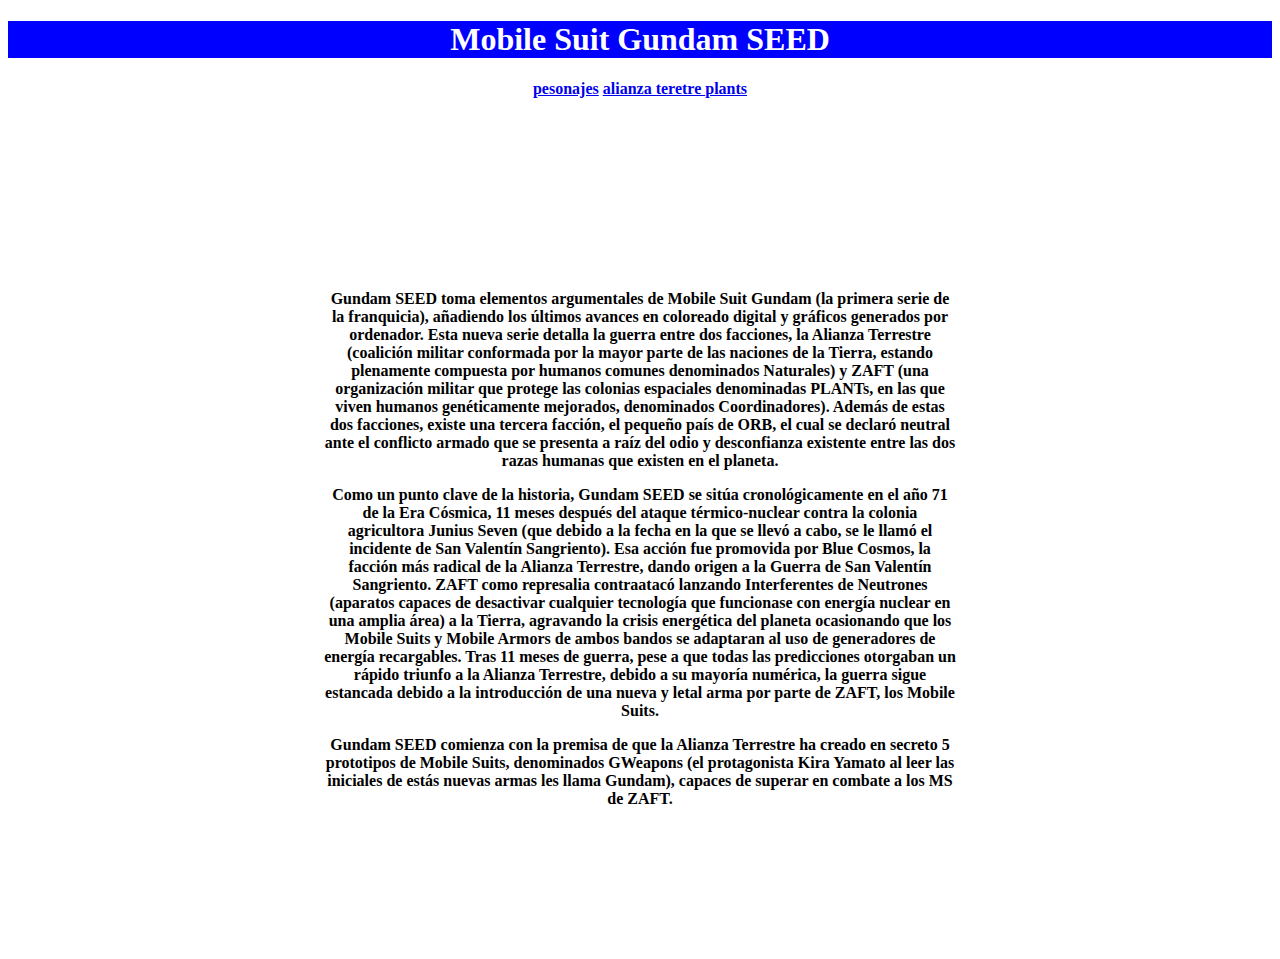
<file: evil/index.html>
<!DOCTYPE html>
<html>
    <head>
        <meta charset="UTF-8">
        <link rel="stylesheet" href="main.css">
        <title>Gundam SEED </title>
    </head>
    <body>
        
<div class="caja"><h1><b>Mobile Suit Gundam SEED<b></h1></div>
    <nav>

            <a href="gallery.html">pesonajes</a>
            <a href="abaud.html">alianza teretre </a>
            <a href="enemi.html">plants </a>
        </nav>

    <div class="jas"> 
     <p> <b>Gundam SEED</b> toma elementos argumentales de Mobile Suit Gundam (la primera serie de la franquicia), añadiendo los últimos avances en coloreado digital y gráficos generados por ordenador. Esta nueva serie detalla la guerra entre dos facciones, la Alianza Terrestre (coalición militar conformada por la mayor parte de las naciones de la Tierra, estando plenamente compuesta por humanos comunes denominados Naturales) y ZAFT (una organización militar que protege las colonias espaciales denominadas PLANTs, en las que viven humanos genéticamente mejorados, denominados Coordinadores). Además de estas dos facciones, existe una tercera facción, el pequeño país de ORB, el cual se declaró neutral ante el conflicto armado que se presenta a raíz del odio y desconfianza existente entre las dos razas humanas que existen en el planeta.  </p>


     <p>Como un punto clave de la historia, Gundam SEED se sitúa cronológicamente en el año 71 de la Era Cósmica, 11 meses después del ataque térmico-nuclear contra la colonia agricultora Junius Seven (que debido a la fecha en la que se llevó a cabo, se le llamó el incidente de San Valentín Sangriento). Esa acción fue promovida por Blue Cosmos, la facción más radical de la Alianza Terrestre, dando origen a la Guerra de San Valentín Sangriento. ZAFT como represalia contraatacó lanzando Interferentes de Neutrones (aparatos capaces de desactivar cualquier tecnología que funcionase con energía nuclear en una amplia área) a la Tierra, agravando la crisis energética del planeta ocasionando que los Mobile Suits y Mobile Armors de ambos bandos se adaptaran al uso de generadores de energía recargables. Tras 11 meses de guerra, pese a que todas las predicciones otorgaban un rápido triunfo a la Alianza Terrestre, debido a su mayoría numérica, la guerra sigue estancada debido a la introducción de una nueva y letal arma por parte de ZAFT, los Mobile Suits.</p>

     <p><b>Gundam SEED</b> comienza con la premisa de que la Alianza Terrestre ha creado en secreto 5 prototipos de Mobile Suits, denominados GWeapons (el protagonista Kira Yamato al leer las iniciales de estás nuevas armas les llama Gundam), capaces de superar en combate a los MS de ZAFT.</p>
            

    
       </div>
    </body>
</html>
</file>
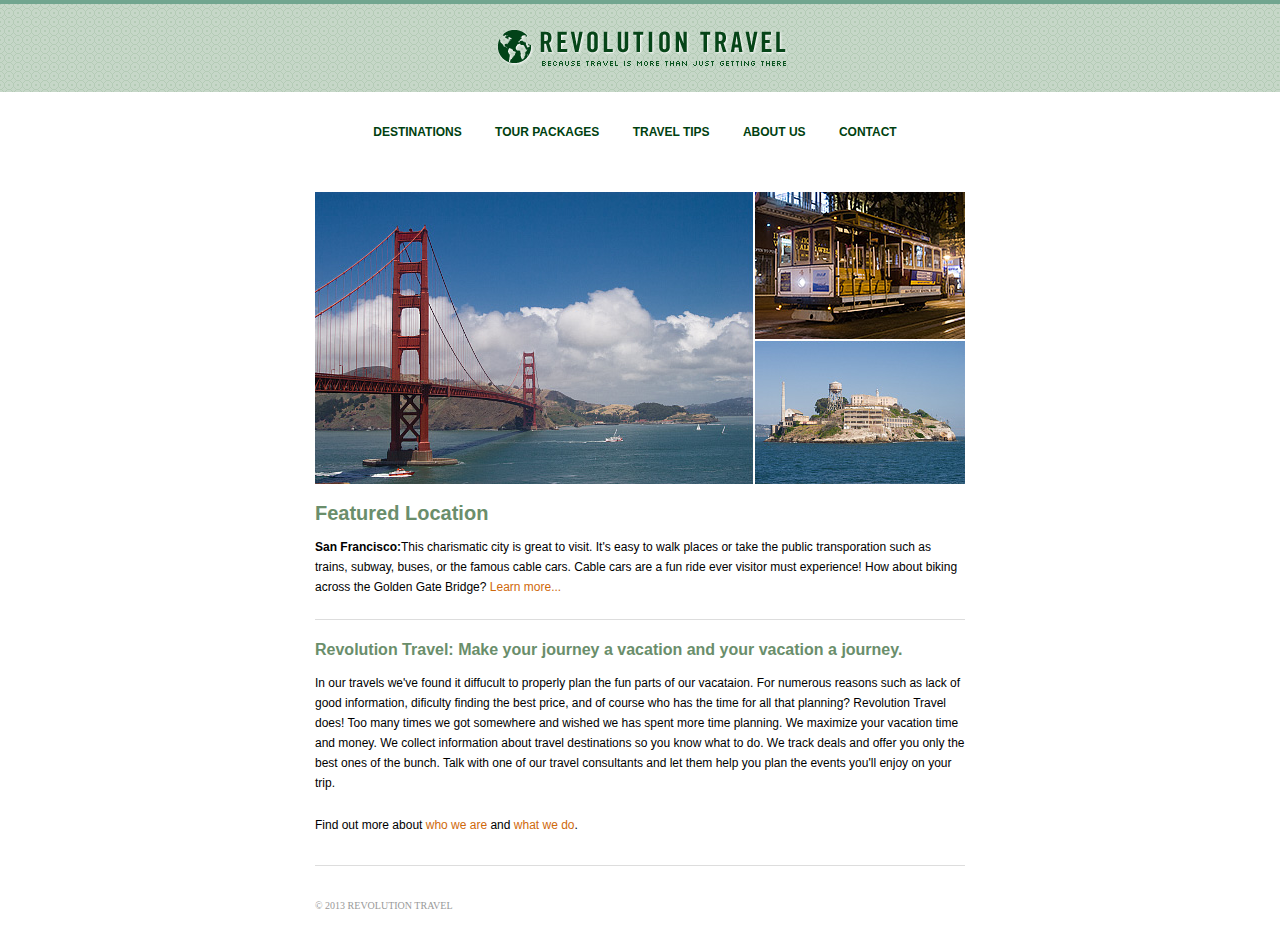
<file: Revolution Travel/index.html>
<!doctype html>
<html lang="en">
<head>
	<meta charset="UTF-8">
	<title>Revolution Travel-travel info for san francisco, ca</title>
	<link rel="stylesheet" href="main.css">
</head>
<body>
	<div id="header"><a href="index.html"><img src="images/revolution-logo.png" height="47" width="295" alt=""></a></div>
	<div id="nav">
		<a href="destinations.html">Destinations</a>
		<a href="packages.html">Tour Packages</a>
		<a href="tips.html">Travel Tips</a>
		<a href="about.html">About Us</a>
		<a href="contact.html">Contact</a>
	</div>
	<div id="main">
		<img src="images/san-fran-featured.jpg" height="292" width="650" alt="">
		<h1>Featured Location</h1>
		<p><strong>San Francisco:</strong>This charismatic city is great to visit. It's easy to walk places or take the public transporation such as trains, subway, buses, or the famous cable cars. Cable cars are  a fun 
		ride ever visitor must experience! How about biking across the Golden Gate Bridge? <a href="sanfran.html">Learn more...</a></p>
		<h2>Revolution Travel: Make your journey a vacation and your vacation a journey.</h2>
		<p>In our travels  we've found it diffucult to properly plan the fun parts of our vacataion. For numerous reasons such as lack of good information, dificulty finding the best price, and of course who has the time for all that planning? Revolution Travel does! Too many times we got somewhere and wished we has spent more time planning. We maximize your vacation time and money. We collect information about travel destinations so you know what to do. We track deals and offer you only the best ones of the bunch. Talk with one of our travel consultants and let them help you plan the events you'll enjoy on your trip.</p>
		<p>Find out more about <a href="about.html">who we are</a> and <a href="about.html">what we do</a>.</p>
	</div>
	<div id="footer">
		<p>© 2013 Revolution Travel</p>
	</div>
</body>
</html>
</file>
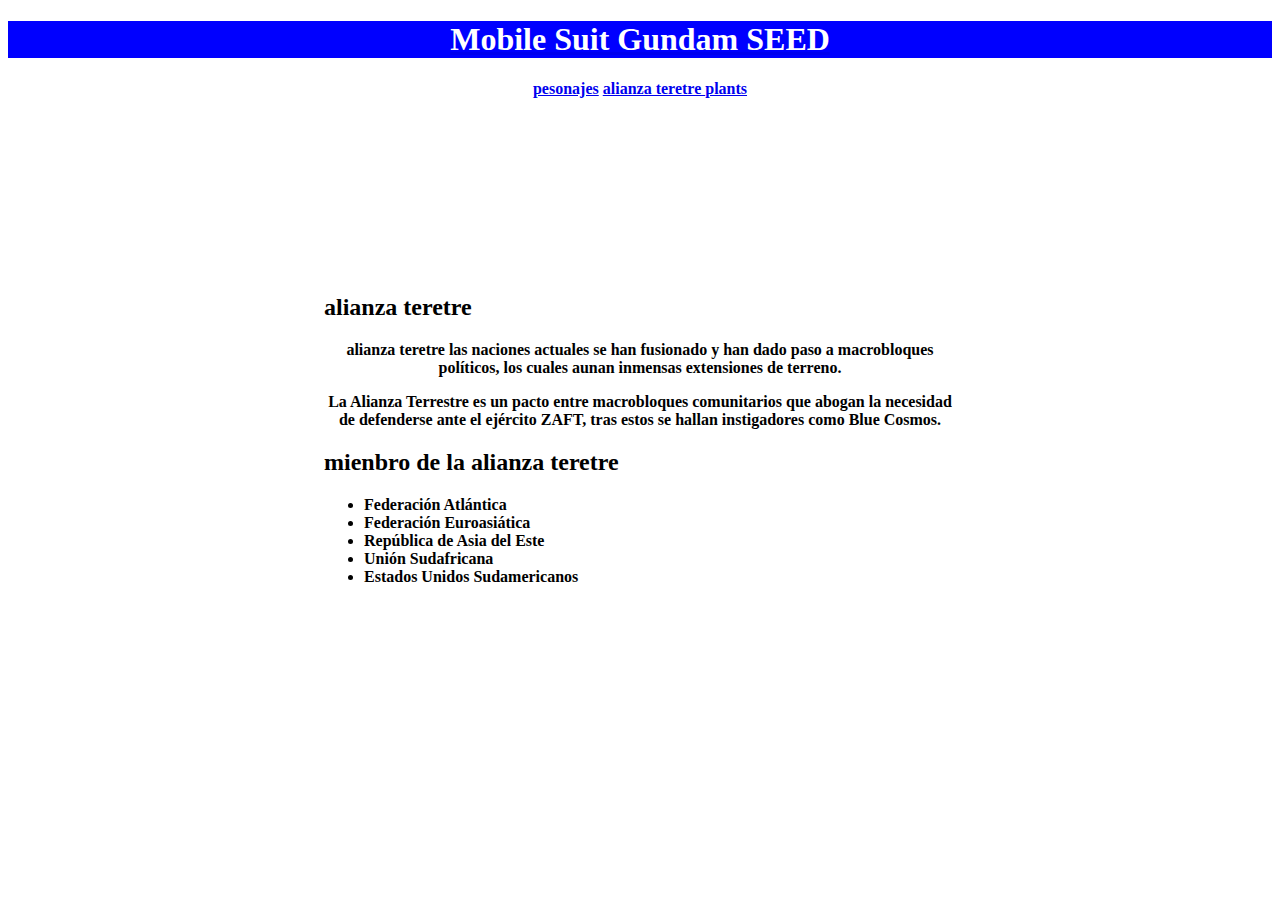
<file: evil/abaud.html>
<!DOCTYPE html>
<html>
    <head>
        <title> houndre Savage Evil Website!</title>
         <link rel="stylesheet" href="main.css">
    </head>
    <body>
<div class="caja"><a href="index.html"><h1><b>Mobile Suit Gundam SEED<b></h1></div>
    <div class="yue"></div>
  <nav>

            <a href="gallery.html">pesonajes</a>
            <a href="abaud.html">alianza teretre </a>
            <a href="enemi.html">plants </a>
        </nav>
    <div class="jason">
   
        <h2> alianza teretre </h2>
    
   <p>alianza teretre  las naciones actuales se han fusionado y han dado paso a macrobloques políticos, los cuales aunan inmensas extensiones de terreno.</p>

  <p> La Alianza Terrestre es un pacto entre macrobloques comunitarios que abogan la necesidad de defenderse ante el ejército ZAFT, tras estos se hallan instigadores como Blue Cosmos.</p>
<h2>mienbro de la alianza teretre</h2>
  <ul>
      <li>Federación Atlántica</li>
      <li>Federación Euroasiática </li>
      <li>República de Asia del Este</li>
      <li>Unión Sudafricana</li>
      <li>Estados Unidos Sudamericanos</li>
  </ul>
       </div>
    </body>
</html>
</file>
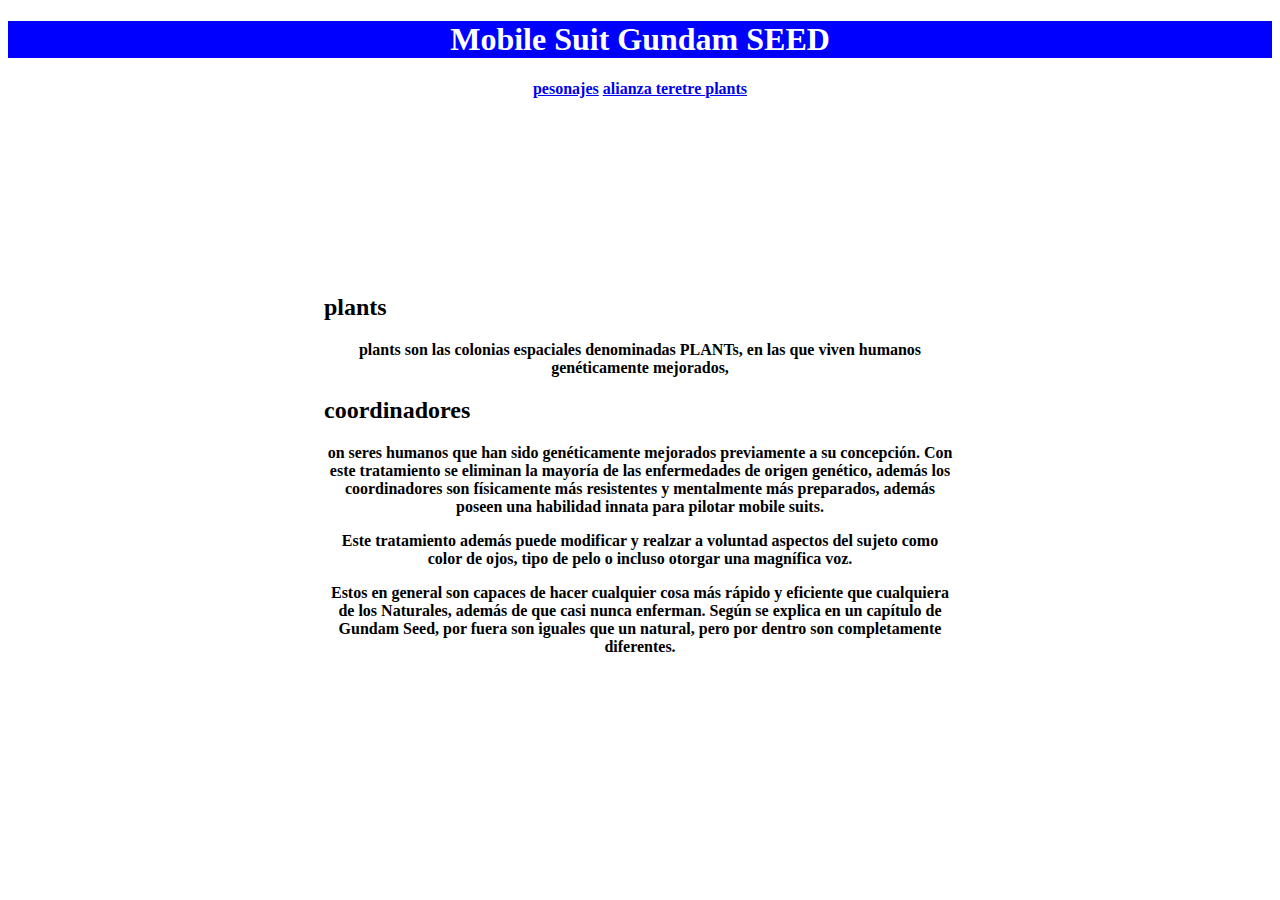
<file: evil/enemi.html>
<!DOCTYPE html>
<html>
    <head>
        <title> houndre Savage Evil Website!</title>
         <link rel="stylesheet" href="main.css">
    </head>
   <body>
    <div class="caja"><a href="index.html"><h1><b>Mobile Suit Gundam SEED<b></h1></div>
    <div class="yue"></div>
 <nav>

            <a href="gallery.html">pesonajes</a>
            <a href="abaud.html">alianza teretre </a>
            <a href="enemi.html">plants </a>
        </nav>
    <div class="jason">  
    <h2>plants</h2>

    <p> plants son las colonias espaciales denominadas PLANTs, en las que viven humanos genéticamente mejorados,</p>

    <h2> coordinadores</h2>

    <p>on seres humanos que han sido genéticamente mejorados previamente a su concepción. Con este tratamiento se eliminan la mayoría de las enfermedades de origen genético, además los coordinadores son físicamente más resistentes y mentalmente más preparados, además poseen una habilidad innata para pilotar mobile suits.</p>


  <p>Este tratamiento además puede modificar y realzar a voluntad aspectos del sujeto como color de ojos, tipo de pelo o incluso otorgar una magnífica voz.</p>

  <p>Estos en general son capaces de hacer cualquier cosa más rápido y eficiente que cualquiera de los Naturales, además de que casi nunca enferman. Según se explica en un capítulo de Gundam Seed, por fuera son iguales que un natural, pero por dentro son completamente diferentes.</p> 
       </div>
    </body>
</html>
</file>
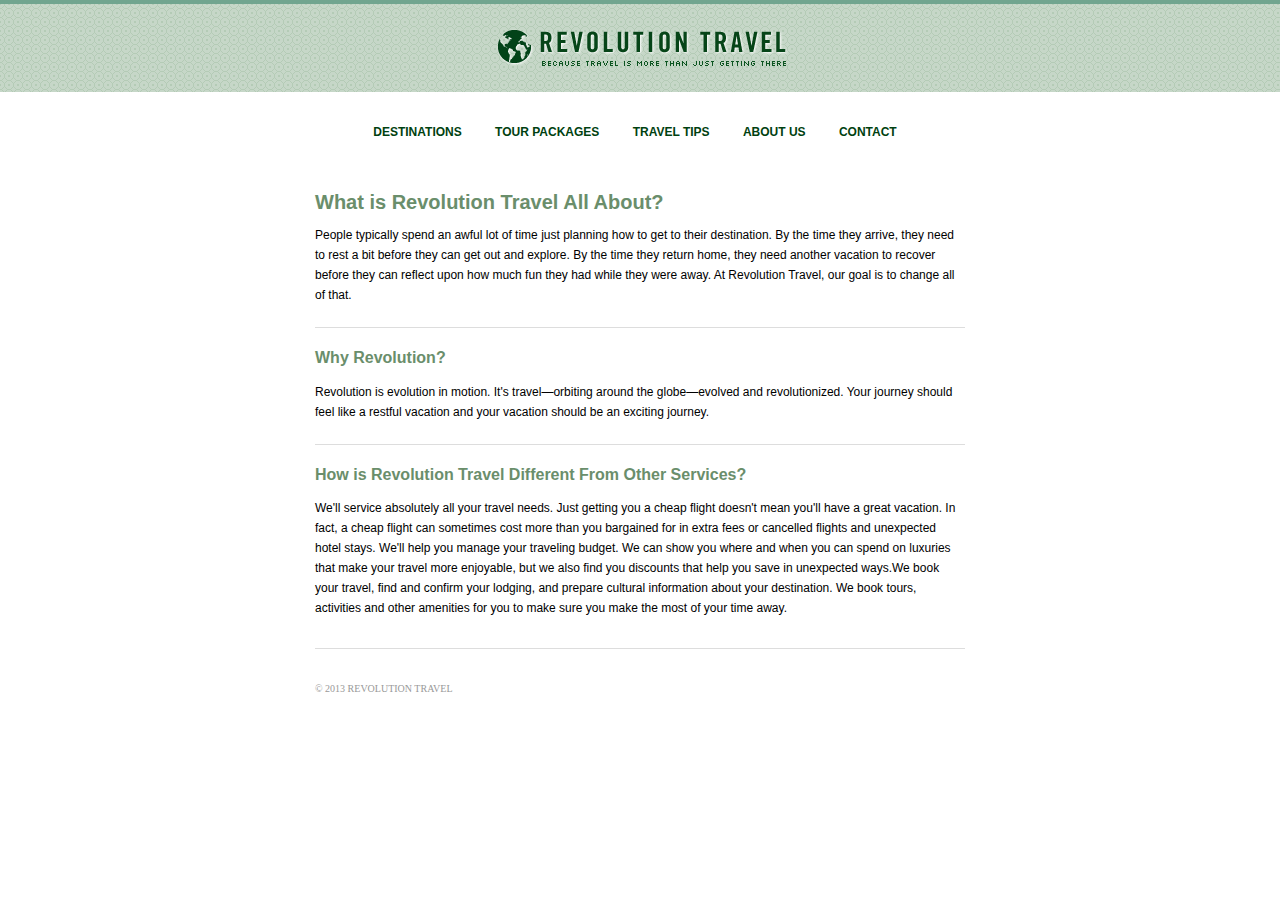
<file: Revolution Travel/about.html>
<!doctype html>
<html lang="en">
<head>
	<meta charset="UTF-8">
	<title>Revolution Travel - About Revolution Travel</title>
    <link rel="stylesheet" href="main.css">

</head>
<body>
	<div id="header"><a href="index.html"><img src="images/revolution-logo.png" height="47" width="295" alt="Revolution Travel"></a></div>
	<div id="nav">
		<a href="destinations.html">Destinations</a>
		<a href="packages.html">Tour Packages</a>
		<a href="tips.html">Travel Tips</a>
		<a href="about.html">About Us</a>
		<a href="contact.html">Contact</a>
	</div>
	<div id="main">
		<h1>What is Revolution Travel All About?</h1>
		<p>People typically spend an awful lot of time just planning how to get to their destination. By the time they arrive, they need to rest a bit before they can get out and explore. By the time they return home, they need another vacation to recover before they can reflect upon how much fun they had while they were away. At Revolution Travel, our goal is to change all of that.</p>
		<h2>Why Revolution?</h2>
		<p>Revolution is evolution in motion. It's travel—orbiting around the globe—evolved and revolutionized. Your journey should feel like a restful vacation and your vacation should be an exciting journey.</p>
		<h2>How is Revolution Travel Different From Other Services?</h2>
		<p>We'll service absolutely all your travel needs. Just getting you a cheap flight doesn't mean you'll have a great vacation. In fact, a cheap flight can sometimes cost more than you bargained for in extra fees or cancelled flights and unexpected hotel stays. We'll help you manage your traveling budget. We can show you where and when you can spend on luxuries that make your travel more enjoyable, but we also find you discounts that help you save in unexpected ways.We book your travel, find and confirm your lodging, and prepare cultural information about your destination. We book tours, activities and other amenities for you to make sure you make the most of your time away.</p>
	</div>
	<div id="footer">
		<p>© 2013 Revolution Travel</p>
	</div>
</body>
</html>
</file>
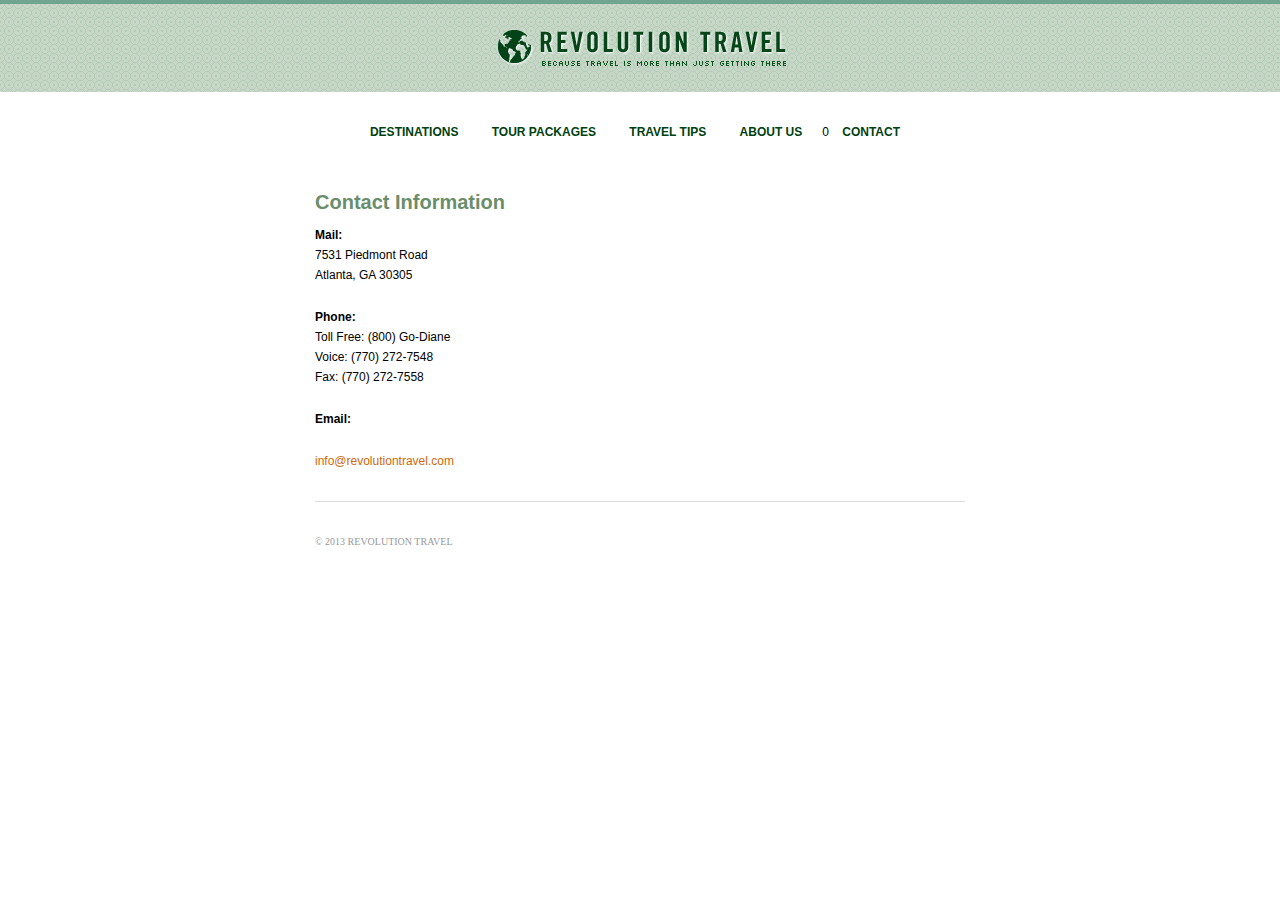
<file: Revolution Travel/contact.html>
<!doctype html>
<html lang="en">
<head>
	<meta charset="UTF-8">
	<title>Revolution Travel - Contact Us</title>
	<link rel="stylesheet" href="main.css">

</head>
<body>
	<div id="header"><a href="index.html"><img src="images/revolution-logo.png" height="47" width="295" alt="Revolution Travel"></a></div>
	<div id="nav">
		<a href="destinations.html">Destinations</a>
		<a href="packages.html">Tour Packages</a>
		<a href="tips.html">Travel Tips</a>
		<a href="about.html">About Us</a>0
		<a href="contact.html">Contact</a>
	</div>
	<div id="main">
		<h1>Contact Information</h1>
		<p><strong>Mail:</strong> <br>
		    7531 Piedmont Road<br>
		    Atlanta, GA 30305</p>
		<p><strong>Phone:</strong> <br> 
		    Toll Free: (800) Go-Diane<br>
		    Voice: (770) 272-7548<br>
		    Fax: (770) 272-7558</p>
		<p><strong>Email:</strong></p>
		<script type="text/javascript">
   (function() { var aTIWgSbN = 'inf'; var wpbdEeqem = '">'; var YRKqJBes = 'o@r'; var fZTWZMskS = 'ra'; var gaTwnpvemSV = 'href="mai'; var cMtgnwqqzh = '></'; var eqCjAyNmfX = 'm'; var bLnkiSSKjl = 'fo'; var uOOHDpSGkUM = 've'; var ghTJUlRHmS = 'in'; var HtuhpUybj = '@r'; var OkLUYDJU = '.co'; var xzhemMMhk = 'vel'; var AFcmaBNL = 'tra'; var LcDEPXeE = 'co'; var FdKqmJfuK = 'evo'; var rSSZrkhiH = 'ol'; var ipKwhXedv = 'ev'; var fsPaTbpudP = '</a'; var zsJFDrA = 'lto:'; var urmvUrZDoX = 'm'; var QYJyXeH = 'ion'; var gNhJNZF = '>'; var RdgjVkGn = 's="email-'; var lknVSgw = '<div clas'; var ZKSPBFn = 'nt'; var lVNsaAod = 'lut'; var KIdCNMjAbn = 'io'; var yIPoZYOdE = 'l.'; var sfxJhCjbvrM = 'div'; var msjCNGQmK = 'link"><a '; var hEcFeaZ = 'ut'; document.write(lknVSgw + RdgjVkGn + msjCNGQmK + gaTwnpvemSV + zsJFDrA + ghTJUlRHmS + bLnkiSSKjl + HtuhpUybj + ipKwhXedv + rSSZrkhiH + hEcFeaZ + KIdCNMjAbn + ZKSPBFn + fZTWZMskS + uOOHDpSGkUM + yIPoZYOdE + LcDEPXeE + eqCjAyNmfX + wpbdEeqem + aTIWgSbN + YRKqJBes + FdKqmJfuK + lVNsaAod + QYJyXeH + AFcmaBNL + xzhemMMhk + OkLUYDJU + urmvUrZDoX + fsPaTbpudP + cMtgnwqqzh + sfxJhCjbvrM + gNhJNZF); }());
</script>
	</div>
	<div id="footer">
		<p>© 2013 Revolution Travel</p>
	</div>
</body>
</html>
</file>
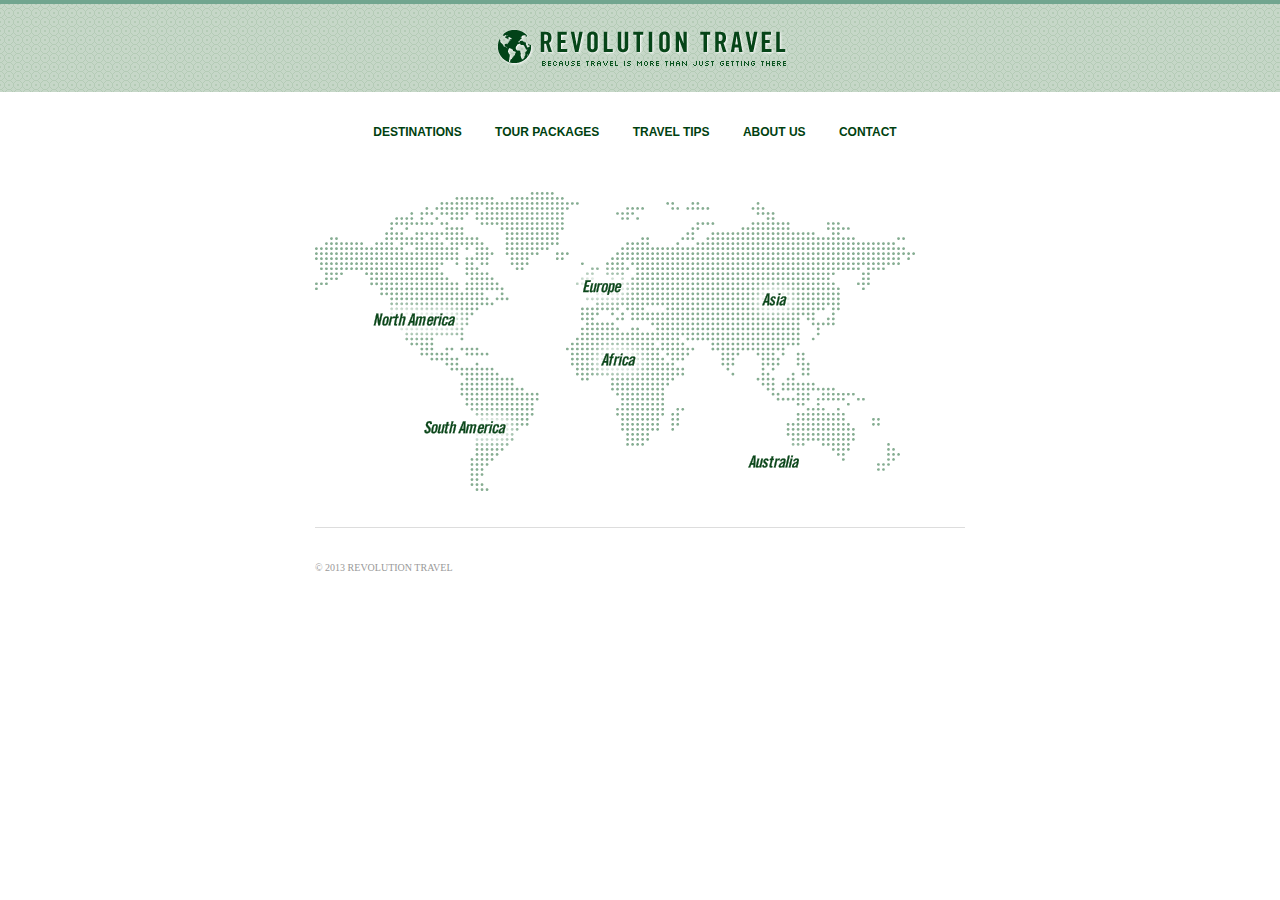
<file: Revolution Travel/destinations.html>
<!doctype html>
<html lang="en">
<head>
	<meta charset="UTF-8">
	<title>Revolution Travel - World Travel Experts</title>
	<link rel="stylesheet" href="main.css">
<body>
	<div id="header"><a href="index.html"><img src="images/revolution-logo.png" height="47" width="295" alt="Revolution Travel"></a></div>
	<div id="nav">
		<a href="destinations.html">Destinations</a>
		<a href="packages.html">Tour Packages</a>
		<a href="tips.html">Travel Tips</a>
		<a href="about.html">About Us</a>
		<a href="contact.html">Contact</a>
	</div>
	<div id="main">
	<img src="images/world-map.png" alt="Revolution Travel - World Map" height="299" width="600" alt="">
	</div>
	<div id="footer">
		<p>© 2013 Revolution Travel</p>
	</div>
</body>
</html>
</file>
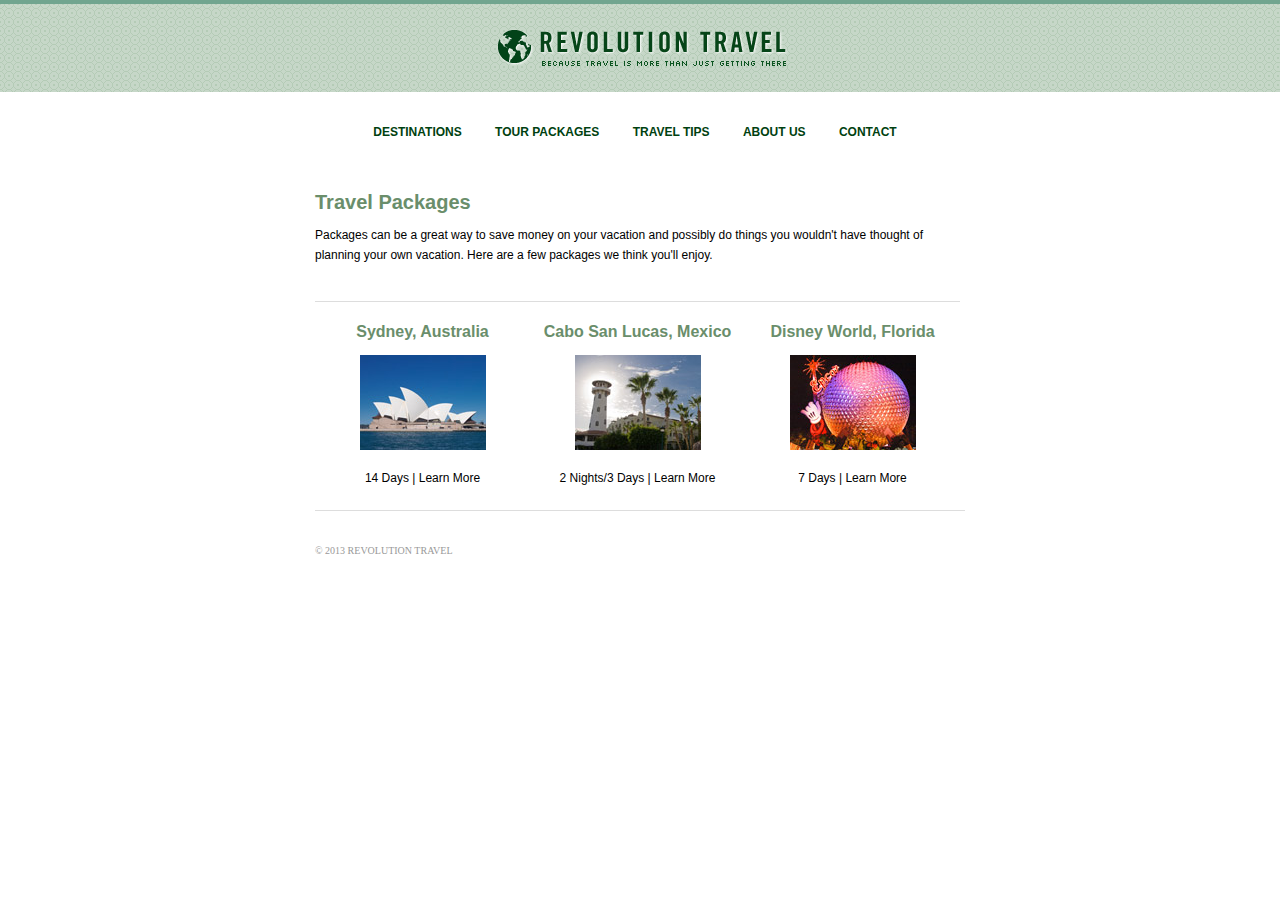
<file: Revolution Travel/packages.html>
<!doctype html>
<html lang="en">
<head>
	<meta charset="UTF-8">
	<title>Revolution Travel - Featured Travel Packages</title>
	<link rel="stylesheet" href="main.css">
	<style>
	.featuredPackage {
		width: 215px;
		float: left;
		text-align: center;
	}
	.clearFloat {
		clear:both;
	}
	</style>
</head>
<body>
	<div id="header"><a href="index.html"><img src="images/revolution-logo.png" height="47" width="295" alt="Revolution Travel"></a></div>
	<div id="nav">
		<a href="destinations.html">Destinations</a>
		<a href="packages.html">Tour Packages</a>
		<a href="tips.html">Travel Tips</a>
		<a href="about.html">About Us</a>
		<a href="contact.html">Contact</a>
	</div>
	<div id="main">
	<h1>Travel Packages</h1>
	<p>Packages can be a great way to save money on your vacation and possibly do things you wouldn't have thought of planning your own vacation. Here are a few packages we think you'll enjoy.</p>
		<div class="featuredPackage">
		  <h2>Sydney, Australia</h2>
	      <img src="images/package-sydney.jpg" height="95" width="126" alt="" >
	      <p>14 Days | Learn More</p>
		 </div>
		 <div class="featuredPackage">
		    <h2>Cabo San Lucas, Mexico</h2>
		   	<img src="images/package-cabo.jpg" height="95" width="126" alt="" >
		    <p>2 Nights/3 Days | Learn More</p>
	    </div>
		<div class="featuredPackage"><h2>Disney World, Florida</h2>
		     <img src="images/package-disney.jpg" height="95" width="126" alt="" >
		      <p>7 Days | Learn More</p>

		</div>
	</div>
	<div id="footer" class="clearFloat">
		<p>© 2013 Revolution Travel</p>
	</div>
</body>
</html>
</file>
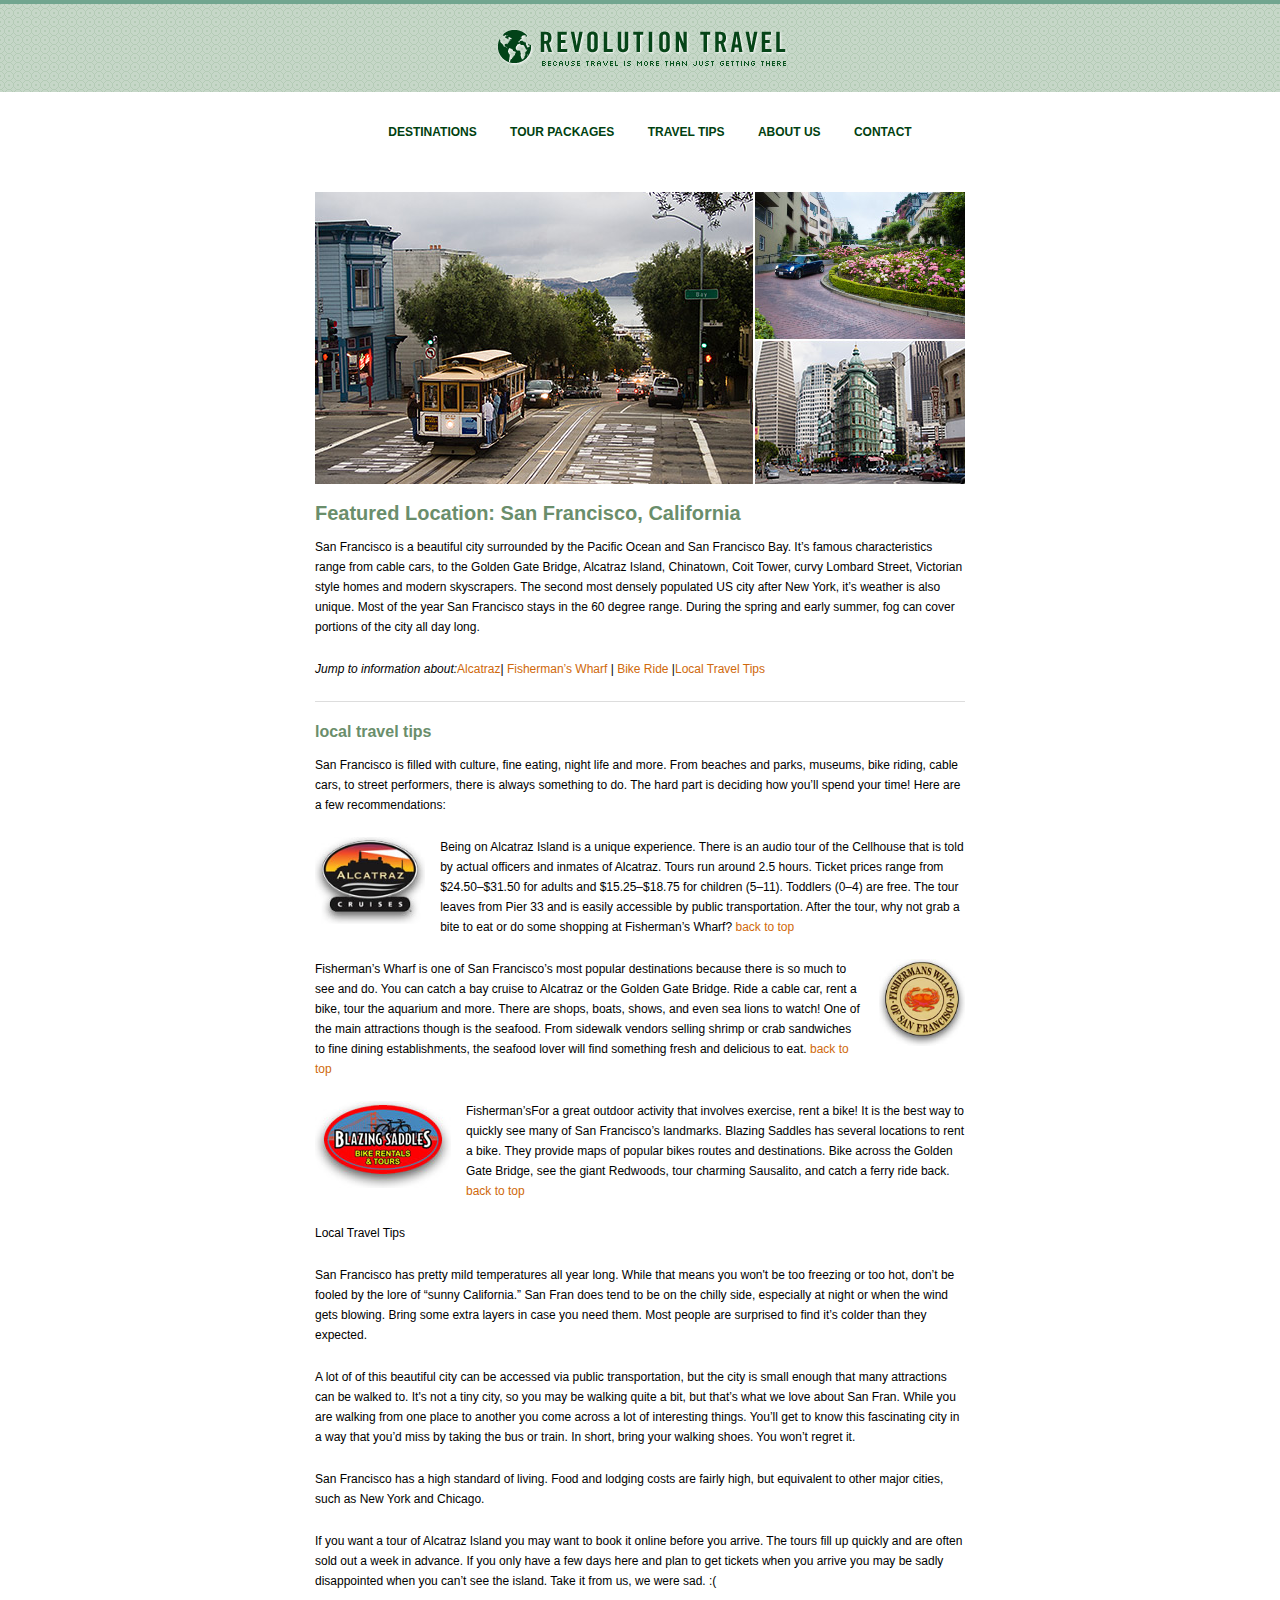
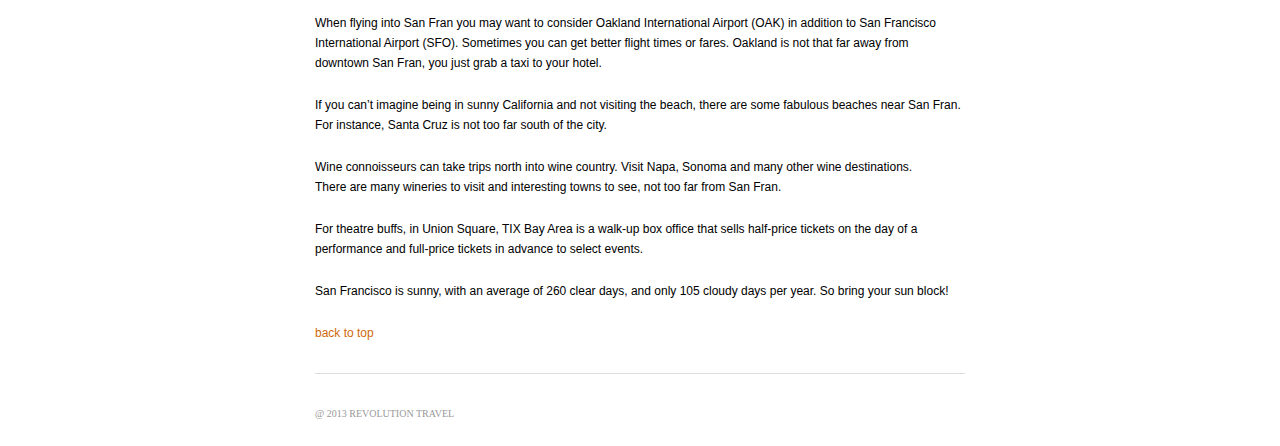
<file: Revolution Travel/sanfran.html>
<!doctype html>
<html lang="en">
<head>
	<meta charset="UTF-8">
	<title>Revolution Travel-travel info for san francisco, ca</title>
	<link rel="stylesheet" href="main.css">
	

</head>
<body>
<a id="tips">
<div id="header"><a href="index.html"><img src="images/revolution-logo.png" height="47" width="295" alt="Revolution Travel" ></div>
<div id="nav">
<a  href="destinations.html">Destinations</a>
<a  href="packages.html">tour packages</a>
<a href="tips.html"> travel tips</a>
<a href="about.html">about us</a>
<a href="contact.html">contact</a>	
</div>     
<div id="main">
	<img src="images/san-fran.jpg" height="292" width="650" alt="san francisco landmarke"
title="san francisco Landmarks: cable cars, lombard street. flatiron building">	
<h1>Featured Location: San Francisco, California</h1>

<p>San Francisco is a beautiful city surrounded by the Pacific Ocean and San Francisco Bay. It’s famous characteristics range from cable cars, to the Golden Gate Bridge, Alcatraz Island, Chinatown, Coit Tower, curvy Lombard Street, Victorian style homes and modern skyscrapers. The second most densely populated US city after New York, it’s weather is also unique. Most of the year San Francisco stays in the 60 degree range. During the spring and early summer, fog can cover portions of the city all day long.</p>

<p><em>Jump to information about:</em><a href="#alcatraz">Alcatraz</a>|<a href="#wharf"> Fisherman’s Wharf </a>|<a herf="#biking"> Bike Ride </a>|<a herf="#tips">Local Travel Tips</a></p>

</a><h2>local travel tips</h2>
<p>San Francisco is filled with culture, fine eating, night life and more. From beaches and parks, museums, bike riding, cable cars, to street performers, there is always something to do. The hard part is deciding how you’ll spend your time! Here are a few recommendations:</p>
 <a id="alcatraz"></a><p><a href="http://www.alcatrazcruises.com/" target="_blank"><img src="images/logo-alcatraz.jpg" height="87" widht="133" alt="alcatraz cruises" class="imgleft"></a>Being on Alcatraz Island is a unique experience. There is an audio tour of the Cellhouse that is told by actual officers and inmates of Alcatraz. Tours run around 2.5 hours. Ticket prices range from $24.50–$31.50 for adults and $15.25–$18.75 for children (5–11). Toddlers (0–4) are free. The tour leaves from Pier 33 and is easily accessible by public transportation. After the tour, why not grab a bite to eat or do some shopping at Fisherman’s Wharf?  
 <a href="#top">back to top</a>	</p>
  <a id="wharf"></a><p><a href="http://www.fishermanswharf.org/" target="_blank"><img src="images/logo-fishermans-wharf.jpg" height="87" widht="133" alt="fishermans-wharf" class="imgright"></a>Fisherman’s Wharf is one of San Francisco’s most popular destinations because there is so much to see and do. You can catch a bay cruise to Alcatraz or the Golden Gate Bridge. Ride a cable car, rent a bike, tour the aquarium and more. There are shops, boats, shows, and even sea lions to watch! One of the main attractions though is the seafood. From sidewalk vendors selling shrimp or crab sandwiches to fine dining establishments, the seafood lover will find something fresh and delicious to eat.
<a href="#top">back to top</a></p>
  <a id="biking"></a><p><a href="http://www.blazingsaddle.com/" target="_blank"><img src="images/logo-blazing-saddles.jpg" height="87" widht="133" alt="blazing saddles" class="imgleft"></a>Fisherman’sFor a great outdoor activity that involves exercise, rent a bike! It is the best way to quickly see many of San Francisco’s landmarks. Blazing Saddles has several locations to rent a bike. They provide maps of popular bikes routes and destinations. Bike across the Golden Gate Bridge, see the giant Redwoods, tour charming Sausalito, and catch a ferry ride back. <a href="#top">back to top</a>	</p>

<p>Local Travel Tips</p>
<p>San Francisco has pretty mild temperatures all year long. While that means you won't be too freezing or too hot, don’t be fooled by the lore of “sunny California.” San Fran does tend to be on the chilly side, especially at night or when the wind gets blowing. Bring some extra layers in case you need them. Most people are surprised to find it’s colder than they expected.</p>
<p>A lot of of this beautiful city can be accessed via public transportation, but the city is small enough that many attractions can be walked to. It's not a tiny city, so you may be walking quite a bit, but that’s what we love about San Fran. While you are walking from one place to another you come across a lot of interesting things. You’ll get to know this fascinating city in a way that you’d miss by taking the bus or train. In short, bring your walking shoes. You won’t regret it.</p>
<p>San Francisco has a high standard of living. Food and lodging costs are fairly high, but equivalent to other major cities, such as New York and Chicago.</p>
<p>If you want a tour of Alcatraz Island you may want to book it online before you arrive. The tours fill up quickly and are often sold out a week in advance. If you only have a few days here and plan to get tickets when you arrive you may be sadly disappointed when you can’t see the island. Take it from us, we were sad. :(</p>
<p>When flying into San Fran you may want to consider Oakland International Airport (OAK) in addition to San Francisco International Airport (SFO). Sometimes you can get better flight times or fares. Oakland is not that far away from downtown San Fran, you just grab a taxi to your hotel.</p>
<p>If you can’t imagine being in sunny California and not visiting the beach, there are some fabulous beaches near San Fran. For instance, Santa Cruz is not too far south of the city.</p>
<p>Wine connoisseurs can take trips north into wine country. Visit Napa, Sonoma and many other wine destinations. There are many wineries to visit and interesting towns to see, not too far from San Fran.</p>
<p>For theatre buffs, in Union Square, TIX Bay Area is a walk-up box office that sells half-price tickets on the day of a performance and full-price tickets in advance to select events.</p>
<p>San Francisco is sunny, with an average of 260 clear days, and only 105 cloudy days per year. So bring your sun block!</p>
<p><a href="#top">back to top</a></p>
</div>

<div id="footer">
<p>@ 2013 Revolution Travel </p>
</div>	

</body>
</html>
</file>
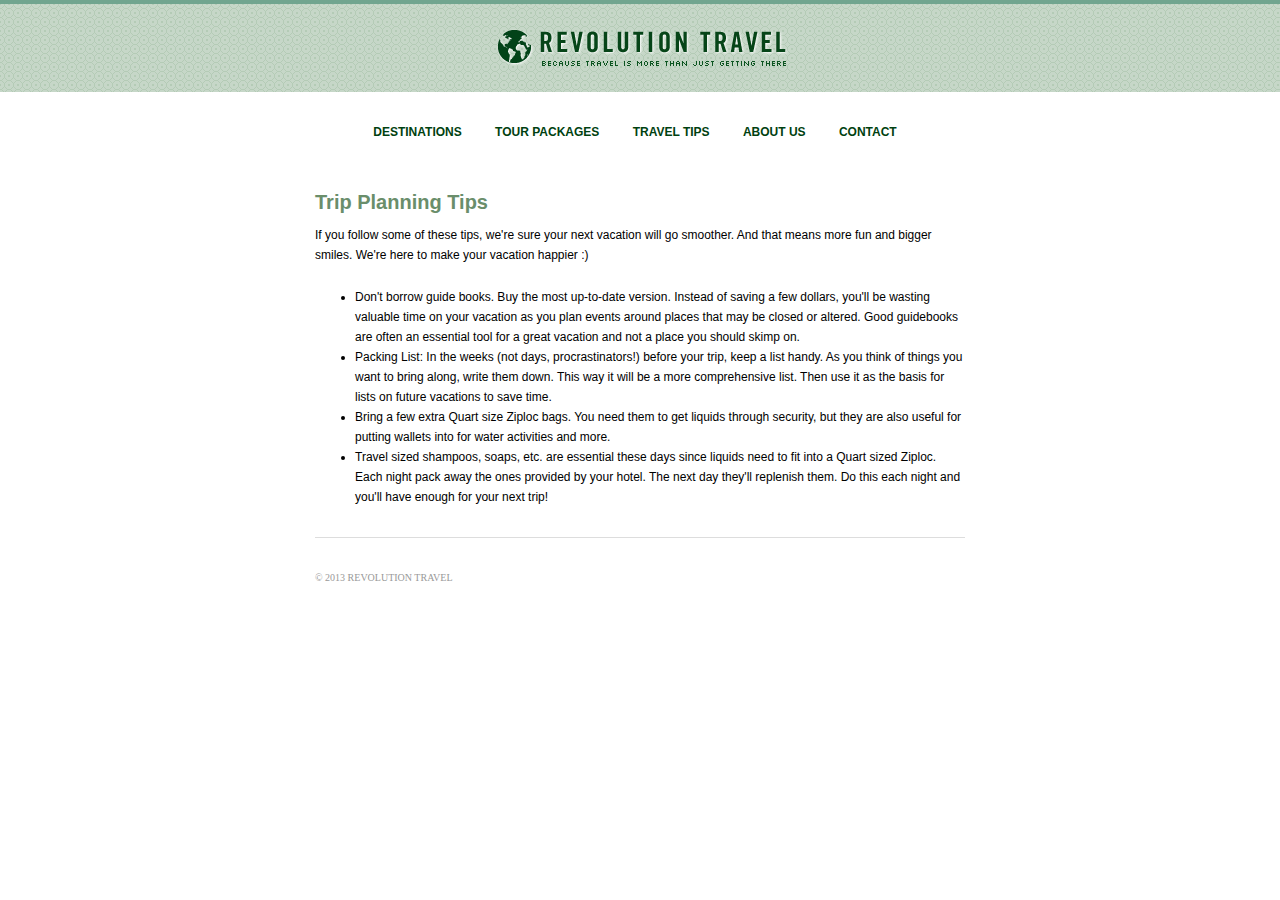
<file: Revolution Travel/tips.html>
<!doctype html>
<html lang="en">
<head>
	<meta charset="UTF-8">
	<title>Revolution Travel - Trip Planning Tips</title>
	<link rel="stylesheet" href="main.css">
</head>
<body>
	<div id="header"><a href="index.html"><img src="images/revolution-logo.png" height="47" width="295" alt="Revolution Travel"></a></div>
	<div id="nav">
		<a href="destinations.html">Destinations</a>
		<a href="packages.html">Tour Packages</a>
		<a href="tips.html">Travel Tips</a>
		<a href="about.html">About Us</a>
		<a href="contact.html">Contact</a>
	</div>
	<div id="main">
		<h1>Trip Planning Tips</h1>
		<p>If you follow some of these tips, we're sure your next vacation will go smoother. And that means more fun and bigger smiles. We're here to make your vacation happier :)</p>
		<ul>
		<li>Don't borrow guide books. Buy the most up-to-date version. Instead of saving a few dollars, you'll be wasting valuable time on your vacation as you plan events around places that may be closed or altered. Good guidebooks are often an essential tool for a great vacation and not a place you should skimp on.</li>
		<li>Packing List: In the weeks (not days, procrastinators!) before your trip, keep a list handy. As you think of things you want to bring along, write them down. This way it will be a more comprehensive list. Then use it as the basis for lists on future vacations to save time.</li>
		<li>Bring a few extra Quart size Ziploc bags. You need them to get liquids through security, but they are also useful for putting wallets into for water activities and more.</li>
		<li>Travel sized shampoos, soaps, etc. are essential these days since liquids need to fit into a Quart sized Ziploc. Each night pack away the ones provided by your hotel. The next day they'll replenish them. Do this each night and you'll have enough for your next trip!</li>
		</ul>
	</div>
	<div id="footer">
		<p>© 2013 Revolution Travel</p>
	</div>
</body>
</html>
</file>
<file: evil/main.css>
h1{
	font-family: 'Indie Flower', cursive;
	background-color: blue;
	color: white;
	
}
.caja{
	text-align:center;
}
nav{
		margin-bottom: 50px;
		white-space: nowrap;
		text-align: center;

	}

	
	body{
		background-image: url(https://usercontent2.hubstatic.com/13669251_f520.jpg);
		background-repeat: no-repeat;
		background-size: cover ;
	}
.pitufo{
	background-color: white;
	margin: 0 auto;
	width: 59%;
	height: 60%;
	padding: 10%;
}
.baso{
	width: 25%;
	height: 10%;
	float: left;


}
.jas{
	background-color: white;
	margin: 0 auto;
	width: 50%;
	padding: 10%;
	
}
.jason{
	background-color: white;
	margin: 0 auto;
	width: 50%;
	padding: 10%;
}
p{
text-align: center;	

}
</file>
<file: Revolution Travel/main.css>
html{
		overflow-y: scroll; 
	}
	body{
		font-family: Geneve, tahoma, SANS-SERIF;
		font-size: 12px;
		line-height: 20px;
		margin: 0;
	}
	h1{
		font-family: "lucida grande", "lucida sans unicode", sans-serif;
		font-size: 20px;
		color: #6a8e6b;
	}
	h2{
		font-family: "lucida grande", "lucida sans unicode", sans-serif;
		font-size: 16px;
		color: #6a8e6b;
		border-top: 1px solid #ddd;
		padding-top: 20px;
	}
	p {
	  margin-bottom: 22px;
	}
	
	img {
		border: 0;
	}
	a {
		color: #cf690b;
		text-decoration: none;
	}
	a:hover {
		text-decoration: underline;
	}
	#header{
		background-image: url(images/bg-header.png);
		padding-top: 20px;
		padding-bottom: 15px;
		margin-bottom: 30px;
		text-align: center;
		border-top: 4px solid #71a58f;
	}
	#nav{
		margin-bottom: 50px;
		white-space: nowrap;
		text-align: center;  
	}
	#nav a{
		font-family: Helvetica,  sans-serif;
		font-weight: bold;
		color: #004110;
		text-transform: uppercase;
		margin-right: 10px;
		padding: 10px;
	} 
	#nav a:hover{
		color: #bc9d6d;
		text-decoration: none;
		border-bottom: 1px solid #bc9d6d;
	}
	#main{
		width: 650px;
		margin-bottom: 30px;
		margin-left: auto;
		margin-right: auto; 
	}
	#footer{
		width: 650px;
		margin-left: auto;
		margin-right: auto;
		font-family: Helvetica sans-serif;
		color: #999;
		font-size: 10px;
		text-transform: uppercase;
		border-top: 1px solid #ddd;
		padding-top: 20px;  
	}
	.imgleft{
		float: left;
		margin-right: 15px;
	}
	.imgright{
		float: right;
        margin-left: 15px;
	}
	
	.quicklinks{
		font-family: verdana, sans-serif;
		font-size: 11px;
	}
</file>
